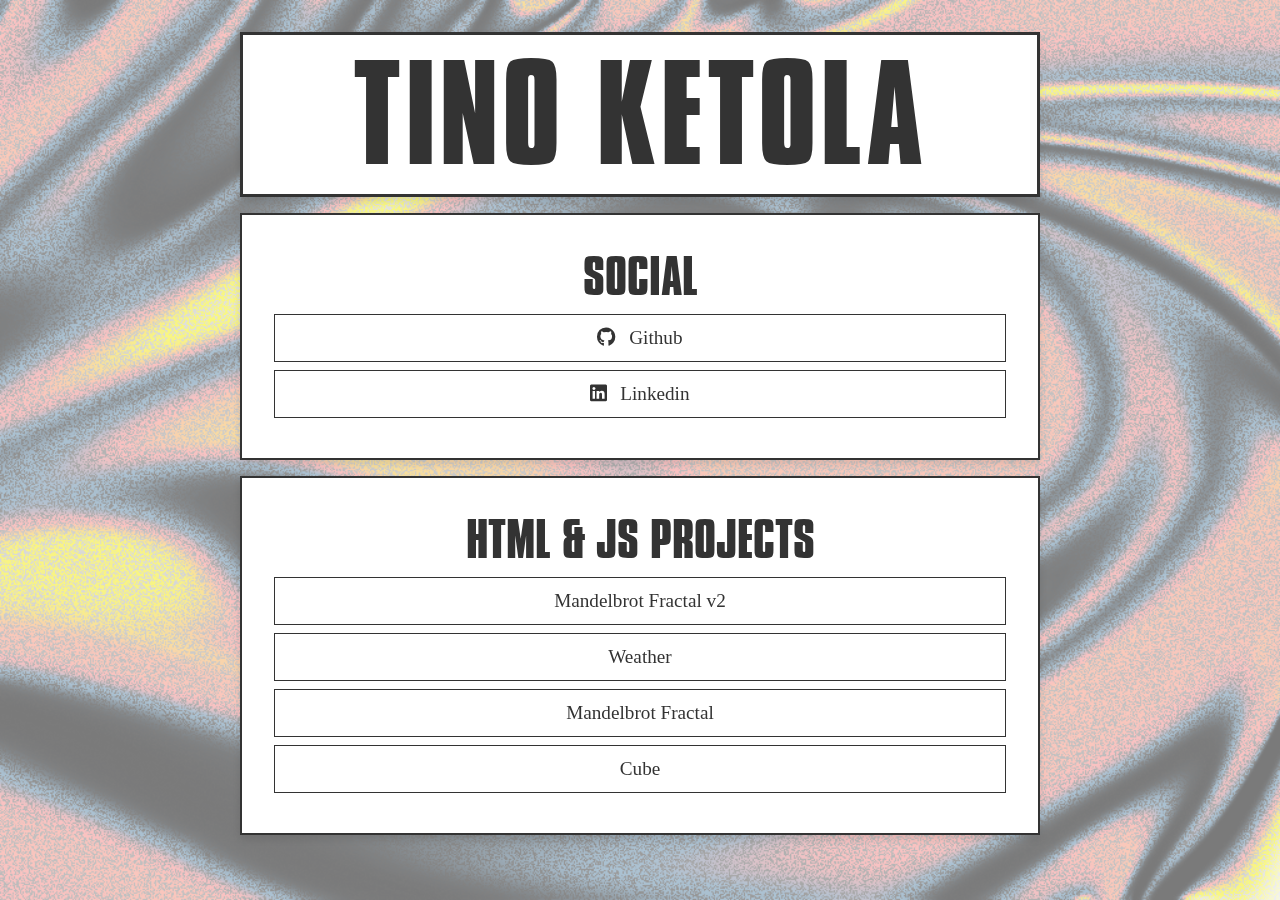
<file: index.html>
<!DOCTYPE html>
<html>

<head>
    <link rel="stylesheet" href="https://cdnjs.cloudflare.com/ajax/libs/font-awesome/6.0.0/css/all.min.css">
    <link rel="stylesheet" href="resources/css/style.css" />
    <link
        href="https://fonts.googleapis.com/css2?family=Libre+Baskerville:wght@700&family=Roboto:wght@400;700&display=swap"
        rel="stylesheet">
    <meta charset='utf-8'>
    <meta http-equiv='X-UA-Compatible' content='IE=edge'>
    <title>|| Tino Ketola Homepage ||</title>
    <meta name='viewport' content='width=device-width, initial-scale=1'>
</head>

<body>

    <div class="main">
        <div class="header">
            <h1>TINO KETOLA</h1>
        </div>
        <div class="links">
            <h4>Social</h4>
            <a href="https://github.com/Nainou" target="_blank">
                <i class="fab fa-github"></i> Github
            </a>
            <a href="https://www.linkedin.com/in/tino-ketola-bb88081bb" target="_blank">
                <i class="fab fa-linkedin"></i> Linkedin
            </a>
        </div>
        <div class="links">
            <h4>Html & Js Projects</h4>
            <a href="mandelbrotv2/index.html" title="Mandelbrot fractal rendered with WEBGL">Mandelbrot Fractal v2</a>
            <a href="weather/weather.html" title="Weather From TAMK API">Weather</a>
            <a href="mandelbrotv1/index.html" title="Mandelbrot fractal rendered with javascript">Mandelbrot Fractal</a>
            <a href="cube/cube.html" title="3D Cube rendered with javascript">Cube</a>
        </div>
    </div>
    <div style="position: fixed; top: 0; left: 0; width: 100%; height: 100%; z-index: -1;">
        <img id="background-image" src="resources/images/1.png" style="width: 100%; height: 100%; object-fit: cover; opacity: 50%;" />
    </div>


    <script>
        let titlePos = 0;
        const originalTitle = document.title;
        setInterval(() => {
            document.title = originalTitle.substring(titlePos) +
                originalTitle.substring(0, titlePos);
            titlePos = (titlePos + 1) % originalTitle.length;
        }, 500);
    </script>
</body>

</html>
</file>
<file: flex.html>
<!DOCTYPE html>
<html>
<head>
    <meta charset="utf-8" />
    <title>My Second Webpage</title>
    <link rel="stylesheet" href="style.css">

</head>
<body>
<a href="index.html">BACK </a>

<div class="container">
  <iframe style="width: 400px; height: 400px;"  src="https://lichess.org/tv/frame?theme=brown&bg=dark" allowtransparency="true" frameborder="0"></iframe>
  <iframe style="width: 400px; height: 560px;" src="https://www.chess.com/daily_puzzle" frameborder="0"></iframe>
</div>
  
  
</body>
</html>
</file>
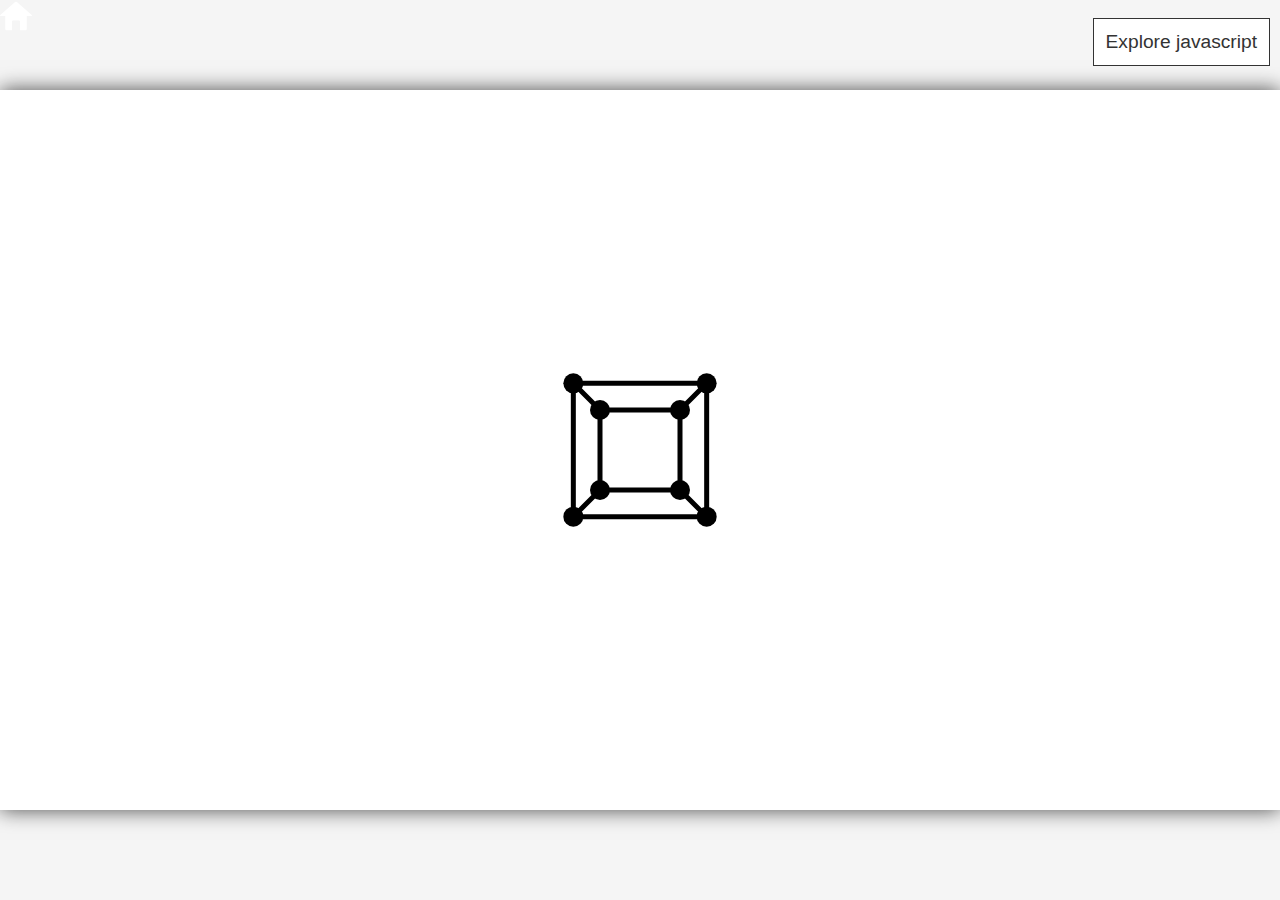
<file: cube/cube.html>
<!DOCTYPE html>
<html lang="en">

<head>

    <link rel="stylesheet" href="../resources/css/style.css" />
    <link rel="icon" type="image/x-icon" href="../resources/images/favicon.ico" />
    <meta charset='utf-8'>
    <meta http-equiv='X-UA-Compatible' content='IE=edge'>
    <meta charset="UTF-8">
    <meta name="viewport" content="width=device-width, initial-scale=1.0">
    <title>Cube</title>
    <style>
        body,
        html {
            margin: 0;
            padding: 0;
            width: 100%;
            height: 100%;
            display: flex;
            justify-content: center;
            align-items: center;
        }

        canvas {
            display: block;
            background-color: #ffffff;
            box-shadow: 0px 0px 20px rgba(0, 0, 0, 0.7);
        }

        button {
            position: absolute;
            top: 10px;
            right: 10px;
            background-color: #ffffff;
            color: #333333;
            font-size: 1.2rem;
            font-weight: 400;
            padding: 0.75rem;
            margin: 0.5rem 0;
            border-color: #000000;
            cursor: pointer;
            border: 1px solid #333333;
            transition: all 0.3s ease;

        }

        button:hover {
            background-color: #333333;
            color: #FFFFFF;
        }
    </style>
</head>

<body>
    <a class="home-button" id="home-button" href="https://nainou.github.io/">
        <img src="../resources/images/home-button.png">
    </a>
    <canvas id="canvas"></canvas>
    <script src="cube.js"></script>
    <button onclick="window.open('cube.js', '_blank')">Explore javascript</button>
</body>

</html>
</file>
<file: resources/css/style.css>
@font-face {
    font-family: 'Compacta';
    src: url('Compacta_Bold.ttf') format('woff2');
    font-weight: bold;
    font-style: normal;
}

body {
    background-color: #F5F5F5;
    color: #333333;
    font-family: "times new roman", times, serif;
    margin: 0;
    padding: 0;
}

.main {
    max-width: 800px;
    margin: 0 auto;
    padding: 2rem;
}

.header {
    text-align: center;
    margin-bottom: 1rem;
    background-color: #FFFFFF;
    border: 3px solid #333333;
    box-shadow: 0 4px 8px rgba(0, 0, 0, 0.1);
    position: relative;
}


.header h1 {
    font-size: 8rem;
    font-weight: 700;
    text-transform: uppercase;
    letter-spacing: 0.2rem;
    font-family: "Compacta";
    margin: 0;
    color: #333333;
}



.subtitle {
    font-size: 1.5rem;
    font-weight: 400;
    letter-spacing: 0.1rem;
    text-transform: uppercase;
    color: #666666;
    margin-top: 0.5rem;
}

.links {
    background-color: #FFFFFF;
    border: 2px solid #333333;
    padding: 2rem;
    margin-bottom: 1rem;
    box-shadow: 0 4px 8px rgba(0, 0, 0, 0.1);
}

.links h4 {
    font-size: 3rem;
    font-weight: 700;
    text-transform: uppercase;
    font-family: "Compacta";
    color: #333333;
    margin-bottom: 1.5rem;
    text-align: center;
    margin: 0;
}

.links a {
    display: block;
    color: #333333;
    text-decoration: none;
    font-size: 1.2rem;
    font-weight: 400;
    padding: 0.75rem;
    margin: 0.5rem 0;
    border: 1px solid #333333;
    text-align: center;
        transition: all 0.2s cubic-bezier(0.4, 0, 0.2, 1);

}

.links a:hover {
    background-color: #333333;
    color: #FFFFFF;

}

.links a i {
    margin-right: 0.5rem;
}


.home-button {
    opacity: 70%;
    margin-right: 1em;
    position: absolute;
    left: 0;
    top: 0;

}

.home-button img {
    height: 2em;
    width: 2em;
}

.home-button:hover {
    opacity: 100%;
}
</file>
<file: style.css>
@font-face { font-family: badgrunge; src: url('BAD GRUNGE.ttf'); } 
@font-face { font-family: badgrunge; font-weight: bold; src: url('BAD GRUNGE.ttf');}


     body {
        height: 100vh;
        background-color: black;
        margin: 0rem;
        overflow: hidden;

      }
      #image-track > .image {
          width: 40vmin;
          height: 56vmin;
          object-fit: cover;
          object-position: 100% 50%;
      }
      #image-track {
          display: flex;
          gap: 4vmin;
          position: absolute;
          left: 50%;
          top: 50%;
          transform: translate(0%, -50%);
          pointer-events: none;
      }
      .center-text {
          color: white;
          font-size: 6em;
          text-align: center;
          position: absolute;
          top: 50%;
          left: 50%;
          font-family: badgrunge;
          transform: translate(-50%, -50%);
          pointer-events: none;
        }
        .fixed-header {
          position: fixed;
          bottom: 50px;
          left: 0;
          width: 100%;
          z-index: 1;
          opacity: 0.3;
          pointer-events: none;
        }
        .fixed-header img{
          display: block;
          margin: 0 auto; 
          width: 300px;;
        }
        #grid > .image {
        width: 11vmin;
        height: 11vmin;
        object-fit: cover;
        object-position: 100% 50%;
        }
        #grid > .image2 {
        width: 11vmin;
        height: 11vmin;
        opacity: 0.5;
        object-fit: cover;
        object-position: 100% 50%;
        }
        #grid > .image3 {
        width: 11vmin;
        height: 11vmin;
        opacity: 0;
        object-position: 100% 50%;
        }
        #grid {
        position:absolute;
        display:grid;
        grid-template-columns: repeat(8, 1fr);
        left: 50%;
        top: 50%;
        transform: translate(-50%, -50%);
        }
       .container {
        display: flex;
        justify-content: center;
        align-items: flex-start;
        border: 3px solid #6D6D6D;
        padding: 19px;
        width: 48%;
        }
        
        .frame{
        text-align: center;
        padding: 19px;
        font-family: 'Times New Roman', Times, serif;
         }
        a.anchor {
            display: block;
            visibility: hidden;
            padding-top: 20px;
        }
        .main{
            position: relative;
            height: 50vh;
            width: 70%;
            max-width: 0%;
            min-width: 400px;
            min-height: 450px;
            margin: auto;
            padding-bottom: 10rem;
            padding: 5rem;
        }
        .links {
            top: 100px;
            width: 100%;
            display: -webkit-box;
            display: -ms-flexbox;
            display: flex;
            -webkit-box-orient: vertical; 
            -webkit-box-direction: normal;
                -ms-flex-flow: column;
                    flex-flow: column;
            padding: 0.2em 0.6em 0.4em 0.6em;
            border-radius: 15px;
            text-align: center;
            margin-bottom: 0.5em;
        }
        .links .profile img {
            height: 6em;
        }
        .links a {
            color: skyblue;
            padding: 1em;
            margin: 0.5em auto;
            width: 1000px;
            max-width: 680px;
            margin-left: -100%;
            text-align: center;
            background-color: #282832;
            -webkit-transition: 0.1s;
            transition: 0.1s;
        }
        .links a:hover {
            background-color: #31313e;
        }
        .home-button {
            opacity: 70%;
        }
        .home-button img {
            height: 2em;
            width: 2em;
        }
        .home-button:hover {
            opacity: 100%;
        }
        .video-container {
            overflow: hidden;
            width: 100%;
            aspect-ratio: 16/9;
            pointer-events: none;
            object-fit: cover;
            position: fixed;
            left: 0;
            right: 0;
            top: 0;
            bottom: 0;
            z-index: -1;
            opacity: .1;
        } 
        .video-container iframe {
            width: 300%;
            height: 100%;
            margin-left: -100%;
        }
        #particles-js {
            position: fixed;
            width: 100%;
            height: 100%;
            background-color: #000000;
            background-size: cover;
            background-position: 50% 50%;
          }
        .particles-js-canvas-el{
            z-index: -1;
        }
</file>
